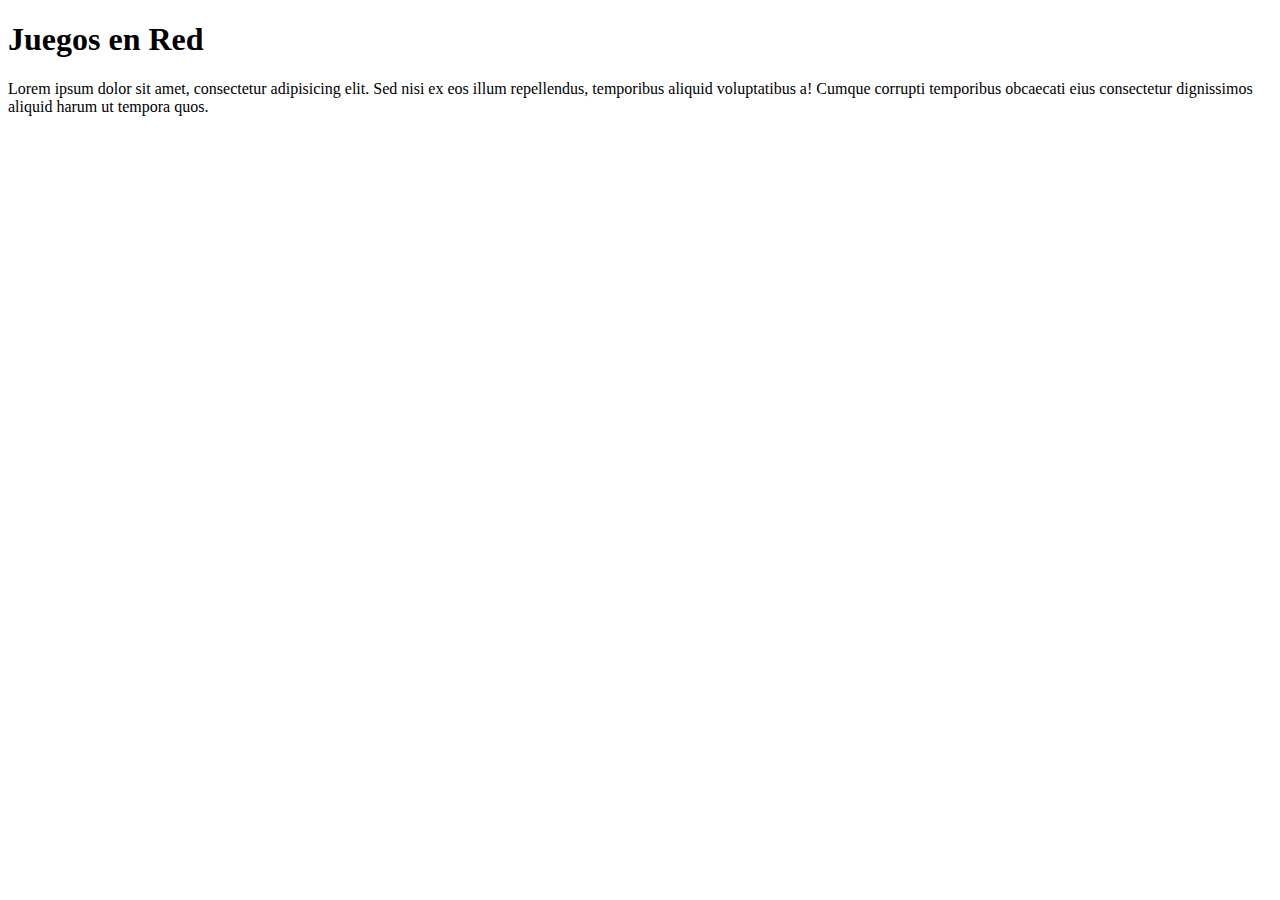
<file: index.html>
<!DOCTYPE html>
<html lang="es_ES">
<head>
	<meta charset="UTF-8">
	<title>Juegos en Red</title>
<!-- 	<link rel="icon" type="image/x-icon" href="sonic-icon.png">
	<link rel="stylesheet" type="text/css" href="style.css">
	<link rel="canonical" href="file:///D:/eustakio/asperger/emojis.htm"> -->
</head>

<body>
	<h1>Juegos en Red</h1>
	<div>
		Lorem ipsum dolor sit amet, consectetur adipisicing elit. Sed nisi ex eos illum repellendus, temporibus aliquid voluptatibus a! Cumque corrupti temporibus obcaecati eius consectetur dignissimos aliquid harum ut tempora quos.
	</div>
	<p>&nbsp;</p>
</body>
</html>
</file>
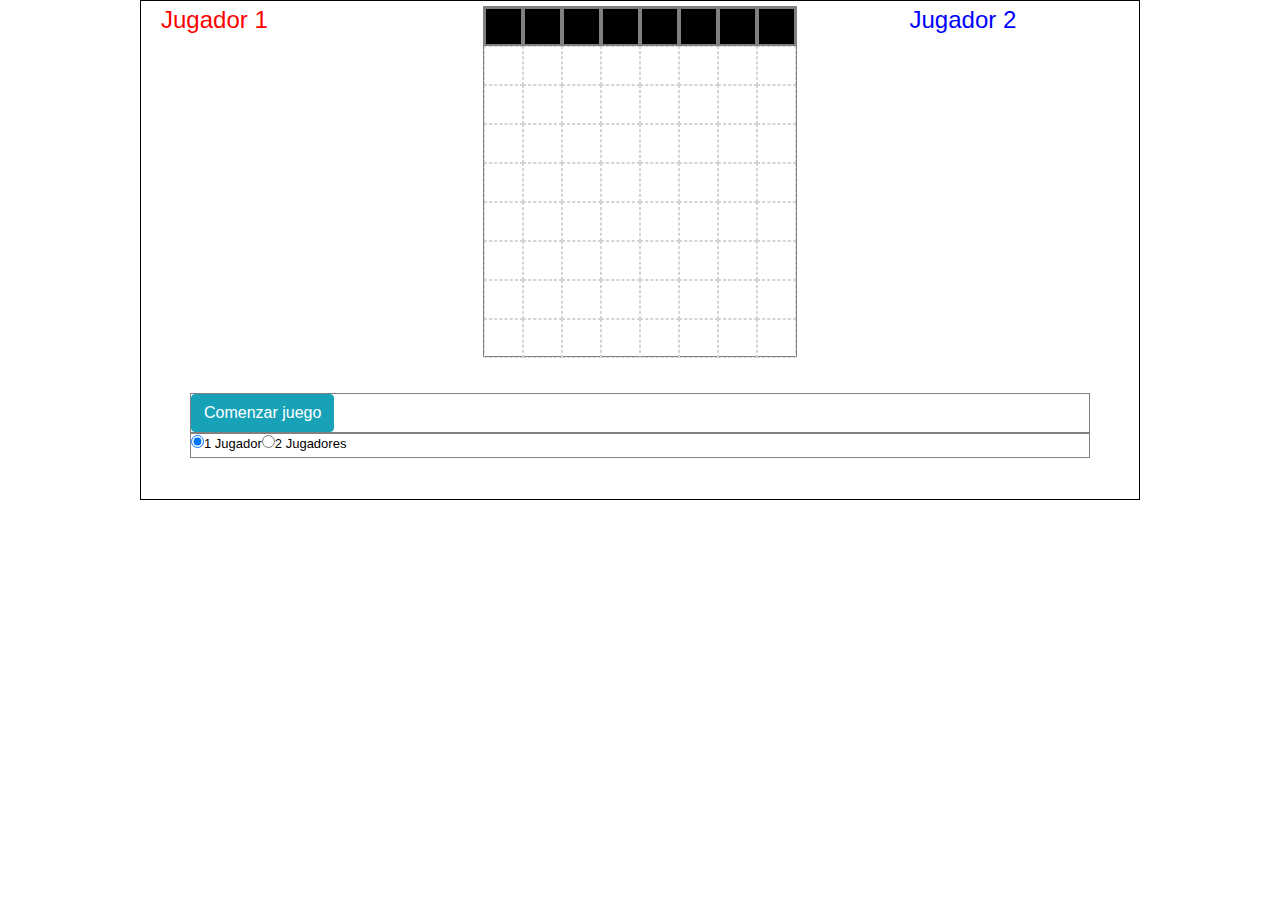
<file: conecta4.html>
<!DOCTYPE html>
<html lang="es">
<head>
	<meta charset="UTF-8">
	<meta name="author" content="Miquel March">
	<meta name="description" content="Juego Javascript">
	<title>Conecta 4 JavaScript</title>
	<link type="text/css" rel="stylesheet" href="css/bootstrap.min.css">
	<link type="text/css" rel="stylesheet" href="css/game2_css.css">
	<script type="text/javascript" src="js/game2_const.js"></script>
	<script type="text/javascript" src="js/game2_js.js"></script>
</head>
<body>
	<div class="container-fluid" id="maincontent">
		<div class="row">
			<div class="col-sm-3">
				<div style="position:relative;color:red;margin-left:15px;">
					<h4>Jugador 1</h4>
					<div style="height:150px;overflow-y:auto;position:relative;height:350px;">
						<div id="ayj1">
						</div>
					</div>
				</div>
			</div>
			<div class="col-sm-6">
				<div id="juego">
					<div>
						<div class="boton" onclick="pulsaBoton(0)"></div>
						<div class="boton" onclick="pulsaBoton(1)"></div>
						<div class="boton" onclick="pulsaBoton(2)"></div>
						<div class="boton" onclick="pulsaBoton(3)"></div>
						<div class="boton" onclick="pulsaBoton(4)"></div>
						<div class="boton" onclick="pulsaBoton(5)"></div>
						<div class="boton" onclick="pulsaBoton(6)"></div>
						<div class="boton" onclick="pulsaBoton(7)"></div>
					</div>
					<div class="fila">
						<div class="caja"></div>
						<div class="caja"></div>
						<div class="caja"></div>
						<div class="caja"></div>
						<div class="caja"></div>
						<div class="caja"></div>
						<div class="caja"></div>
						<div class="caja"></div>
					</div>
					<div class="fila">
						<div class="caja"></div>
						<div class="caja"></div>
						<div class="caja"></div>
						<div class="caja"></div>
						<div class="caja"></div>
						<div class="caja"></div>
						<div class="caja"></div>
						<div class="caja"></div>
					</div>
					<div class="fila">
						<div class="caja"></div>
						<div class="caja"></div>
						<div class="caja"></div>
						<div class="caja"></div>
						<div class="caja"></div>
						<div class="caja"></div>
						<div class="caja"></div>
						<div class="caja"></div>
					</div>
					<div class="fila">
						<div class="caja"></div>
						<div class="caja"></div>
						<div class="caja"></div>
						<div class="caja"></div>
						<div class="caja"></div>
						<div class="caja"></div>
						<div class="caja"></div>
						<div class="caja"></div>
					</div>
					<div class="fila">
						<div class="caja"></div>
						<div class="caja"></div>
						<div class="caja"></div>
						<div class="caja"></div>
						<div class="caja"></div>
						<div class="caja"></div>
						<div class="caja"></div>
						<div class="caja"></div>
					</div>
					<div class="fila">
						<div class="caja"></div>
						<div class="caja"></div>
						<div class="caja"></div>
						<div class="caja"></div>
						<div class="caja"></div>
						<div class="caja"></div>
						<div class="caja"></div>
						<div class="caja"></div>
					</div>
					<div class="fila">
						<div class="caja"></div>
						<div class="caja"></div>
						<div class="caja"></div>
						<div class="caja"></div>
						<div class="caja"></div>
						<div class="caja"></div>
						<div class="caja"></div>
						<div class="caja"></div>
					</div>
					<div class="fila">
						<div class="caja"></div>
						<div class="caja"></div>
						<div class="caja"></div>
						<div class="caja"></div>
						<div class="caja"></div>
						<div class="caja"></div>
						<div class="caja"></div>
						<div class="caja"></div>
					</div>
				</div>
			</div>
			<div class="col-sm-3">
				<div style="position:relative;color:blue;">
					<h4>Jugador 2</h4>
					<div style="height:150px;overflow-y:auto;position:relative;height:350px;">
						<div id="ayj2">
						</div>
					</div>
				</div>
			</div>
		</div>
		<div id="controles">
			<button type="button" class="btn btn-info" id="b1" onclick="resetJuego()">Comenzar juego</button>
		</div>
		<div id="opciones">
			<form>
				<div><input type="radio" name="jugadores" id="opcion1" checked>1 Jugador</div>
				<div><input type="radio" name="jugadores" id="opcion2">2 Jugadores</div>
			</form>
		</div>
		<div id="ayuda">
			<p id="ay0"></p>
		</div>
	</div>
	<script src="js/jquery.min.js"></script>
	<script src="js/bootstrap.min.js"></script>
	<script type="text/javascript">

		var ayj1 = $('#ayj1');
		var ayj2 = $('#ayj2');
		var ay0 = $('#ay0');
		var fila = $('.fila');

	</script>
</body>
</html>
</file>
<file: css/game2_css.css>
#maincontent{
	border: 1px solid black;
	width: 1000px;
	height: 500px;
	margin: 0 auto;
	padding: 5px;
}

#juego{
	border: 1px solid grey;
	margin: 0 auto;
	height: 351px;
	width: 314px;
}

#controles{
	border: 1px solid grey;
	position: relative;
	width: 900px;
	margin: 0 auto;
}

#opciones{
	border: 1px solid grey;
	position: relative;
	width: 900px;
	height: 25px;
	margin: 0 auto;
	font-size: small;
	color: red;
}

#opciones div{
	color: black;
	float: left;
}

#ayuda{
	padding-left: 50px;
}

.caja{
	height: 39px;
	width: 39px;
	border: 1px dashed lightgrey;
	float: left;
}

.rojoC{
	background-color: red;
}

.azulC{
	background-color: blue;
}

.boton{
	background-color: black;
	height: 39px;
	width: 39px;
	border: 2px solid grey;
	float: left;
}
</file>
